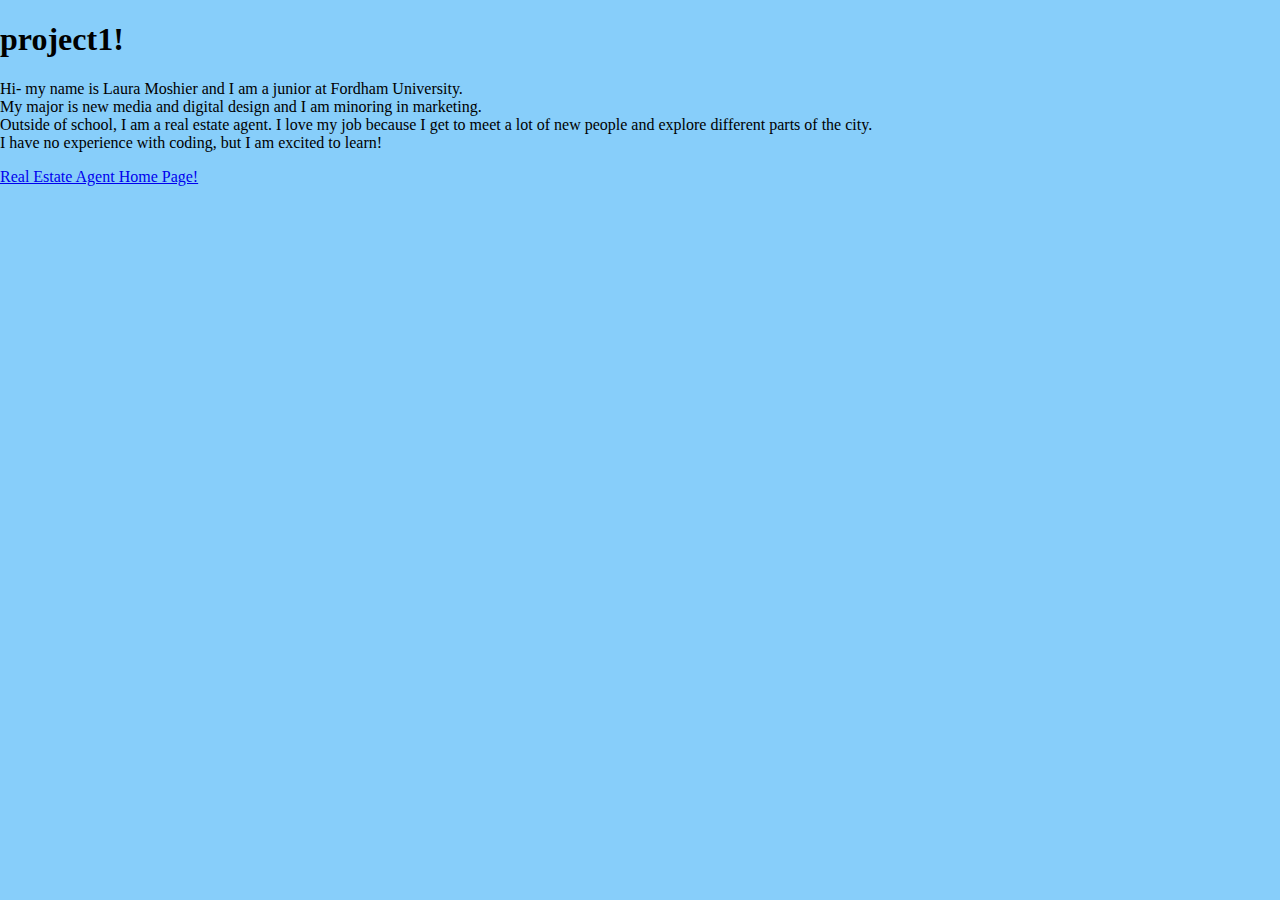
<file: website/project1.html>
<!DOCTYPE html>
<html>
<head>
<link rel="stylesheet" type="text/css" href="style.css">
<title>
project1
</title>
</head>
<body>
  <h1>project1!</h1>
  <p style="font-family:verdana;">Hi- my name is Laura Moshier and I am a junior at Fordham University.<br>My major is new media and digital design and I am minoring in marketing.<br>Outside of school, I am a real estate agent. I love my job because I get to meet a lot of new people and explore different parts of the city.<br>I have no experience with coding, but I am excited to learn!</p>
  <a href="https://www.compass.com/agents/laura-moshier//" target="_blank">Real Estate Agent Home Page!</a>
</body>
</html>
</file>
<file: website/style.css>
body {padding:0; margin:0; background: #87CEFA; font-family:"Lucida Console";}
</file>
